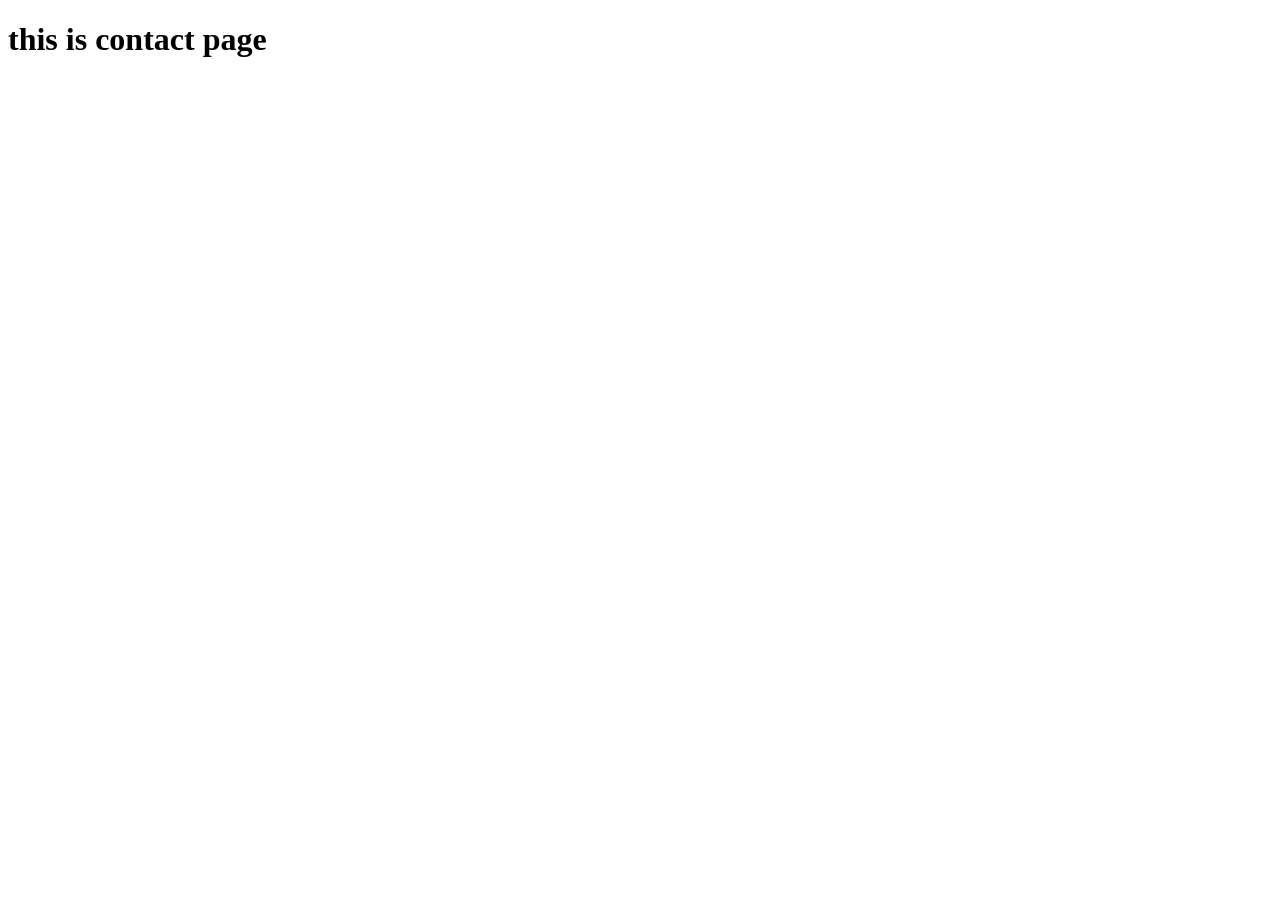
<file: flask/Flask Templates/templates/Contact.html>
<!DOCTYPE html>
<html lang="en">
<head>
    <meta charset="UTF-8">
    <meta name="viewport" content="width=device-width, initial-scale=1.0">
    <title>Contact</title>
</head>
<body>
    <h1>this is contact page</h1>
</body>
</html>
</file>
